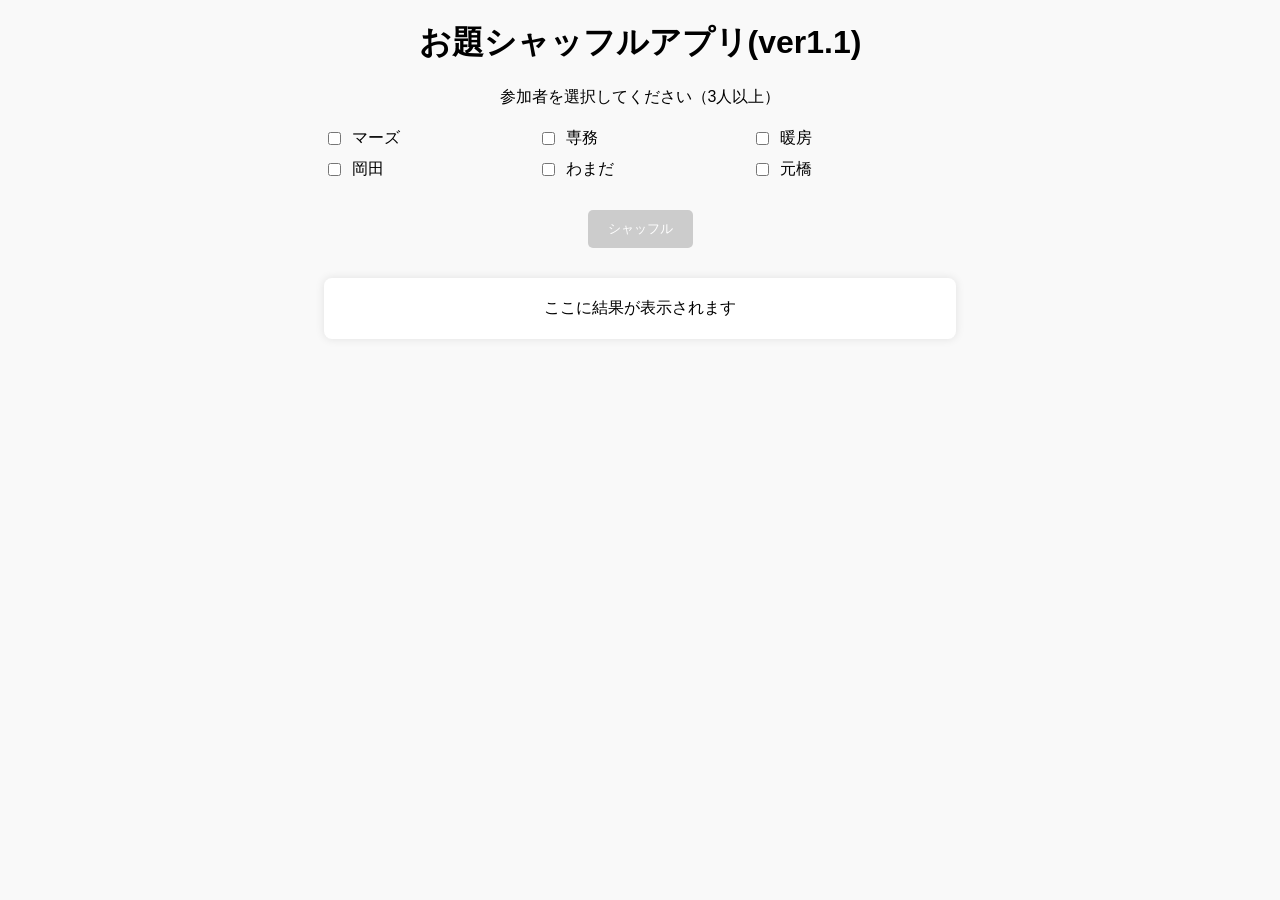
<file: index.html>
<!DOCTYPE html>
<html lang="ja">
<head>
    <meta charset="UTF-8">
    <meta name="viewport" content="width=device-width, initial-scale=1.0">
    <meta name="robots" content="noindex">
    <title>お題シャッフルアプリ</title>
    <link rel="stylesheet" href="styles.css">
    <link rel="icon" href="favicon.ico" type="image/x-icon">
</head>
<body>
    <div class="container">
        <h1>お題シャッフルアプリ(ver1.1)</h1>
        <p id="instruction">参加者を選択してください（3人以上）</p>
        <div class="checkbox-container" id="checkboxContainer"></div>
        <div id="inputContainer" class="input-container"></div>
        <div id="errorMessage" class="error-message hidden"></div>
        <button id="shuffleButton" class="shuffle-button" disabled>シャッフル</button>
        <div id="resultContainer" class="result-container">ここに結果が表示されます</div>

    </div>
    <script src="script.js"></script>
</body>
</html>
</file>
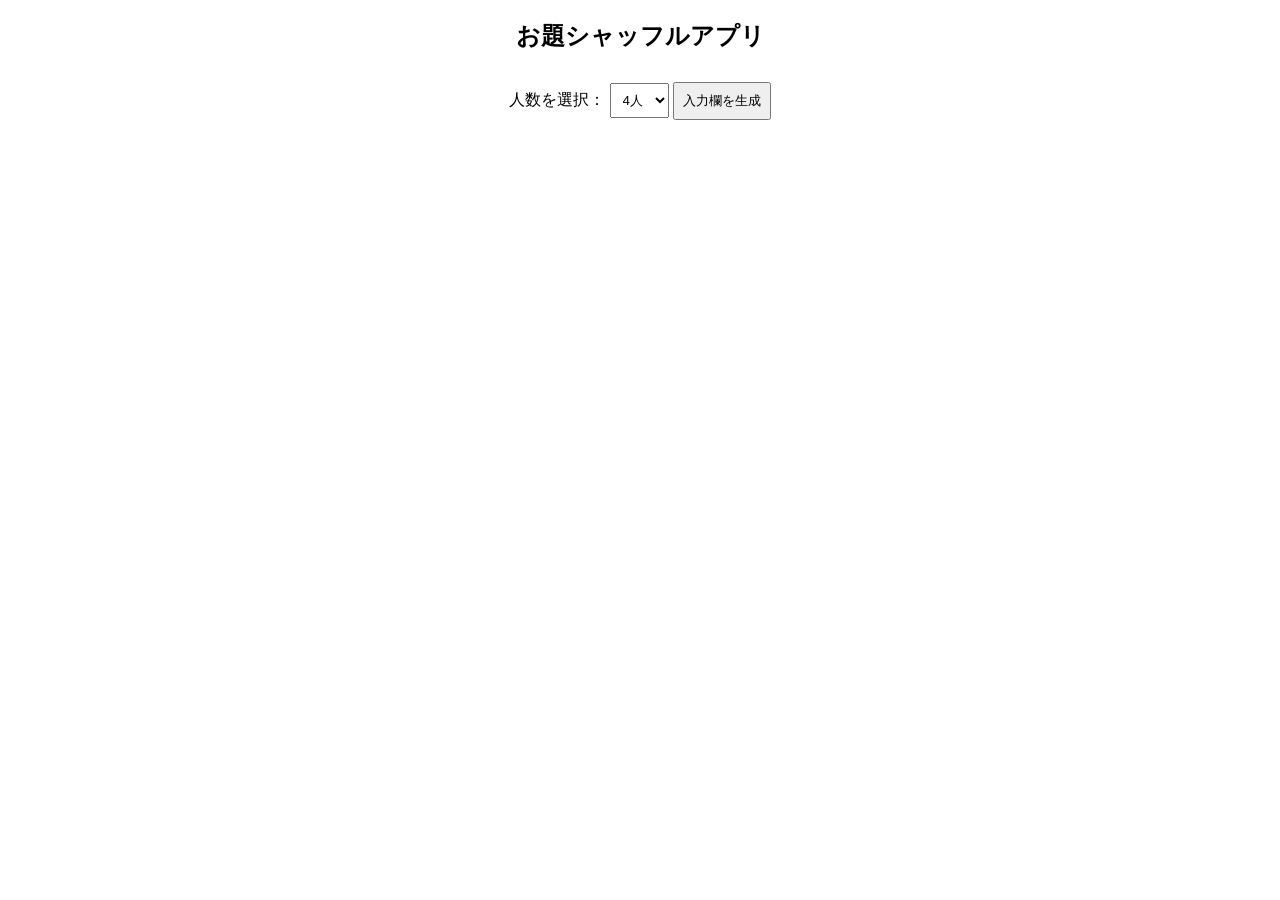
<file: index2.html>
<!DOCTYPE html>
<html lang="ja">
<head>
    <meta charset="UTF-8">
    <meta name="viewport" content="width=device-width, initial-scale=1.0">
    <title>お題シャッフルアプリ</title>
    <style>
        body {
            font-family: Arial, sans-serif;
            text-align: center;
            margin: 20px;
        }
        .container {
            max-width: 500px;
            margin: auto;
        }
        select, button {
            padding: 8px;
            margin: 10px 0;
            cursor: pointer;
        }
        .player-container {
            margin-top: 20px;
        }
        .player-row {
            display: flex;
            justify-content: space-between;
            align-items: center;
            margin-bottom: 10px;
        }
        .player-row input {
            flex: 1;
            padding: 8px;
            margin: 0 5px;
        }
        .result {
            margin-top: 20px;
            font-size: 18px;
            font-weight: bold;
        }
    </style>
</head>
<body>

    <div class="container">
        <h2>お題シャッフルアプリ</h2>
        
        <label for="playerCount">人数を選択：</label>
        <select id="playerCount">
            <option value="2">2人</option>
            <option value="3">3人</option>
            <option value="4" selected>4人</option>
            <option value="5">5人</option>
            <option value="6">6人</option>
        </select>
        <button id="generateInputs">入力欄を生成</button>

        <div class="player-container" id="playerContainer"></div>

        <button id="submit" style="display:none;">送信</button>
        <button id="reset" style="display:none;">リセット</button>
        <div class="result" id="result"></div>
    </div>

    <script>
        document.getElementById("generateInputs").addEventListener("click", function() {
            let playerCount = document.getElementById("playerCount").value;
            let container = document.getElementById("playerContainer");
            container.innerHTML = ""; // 一旦クリア

            for (let i = 0; i < playerCount; i++) {
                let div = document.createElement("div");
                div.classList.add("player-row");
                div.innerHTML = `
                    <input type="text" placeholder="名前" class="name">
                    <input type="text" placeholder="お題1" class="word1">
                    <input type="text" placeholder="お題2" class="word2">
                `;
                container.appendChild(div);
            }

            document.getElementById("submit").style.display = "block";
            document.getElementById("reset").style.display = "block";
        });

        function shuffleArray(array) {
            for (let i = array.length - 1; i > 0; i--) {
                let j = Math.floor(Math.random() * (i + 1));
                [array[i], array[j]] = [array[j], array[i]];
            }
        }

        document.getElementById("submit").addEventListener("click", function() {
            let names = [];
            let words1 = [];
            let words2 = [];

            document.querySelectorAll(".player-row").forEach(row => {
                let name = row.querySelector(".name").value.trim();
                let word1 = row.querySelector(".word1").value.trim();
                let word2 = row.querySelector(".word2").value.trim();

                if (name && word1 && word2) {
                    names.push(name);
                    words1.push(word1);
                    words2.push(word2);
                }
            });

            if (names.length < 2) {
                alert("2人以上の入力が必要です。");
                return;
            }

            let shuffled1 = [...words1];
            let shuffled2 = [...words2];
            do {
                shuffleArray(shuffled1);
                shuffleArray(shuffled2);
            } while (shuffled1.some((word, index) => word === words1[index]) ||
                     shuffled2.some((word, index) => word === words2[index]) ||
                     shuffled1.some((word, index) => word === shuffled2[index]));

            let resultText = "<h3>シャッフル結果</h3><table border='1' style='margin:auto;'><tr><th>名前</th><th>お題1</th><th>お題2</th></tr>";
            for (let i = 0; i < names.length; i++) {
                resultText += `<tr><td>${names[i]}</td><td>${shuffled1[i]}</td><td>${shuffled2[i]}</td></tr>`;
            }
            resultText += "</table>";
            document.getElementById("result").innerHTML = resultText;
        });

        document.getElementById("reset").addEventListener("click", function() {
            document.getElementById("playerContainer").innerHTML = "";
            document.getElementById("submit").style.display = "none";
            document.getElementById("reset").style.display = "none";
            document.getElementById("result").innerHTML = "";
        });
    </script>

</body>
</html>
</file>
<file: styles.css>
body {
    font-family: Arial, sans-serif;
    background-color: #F9F9F9;
    text-align: center;
}

.container {
    width: 50%; /* デフォルトは50% */
    margin: 0 auto;
}

@media (max-width: 800px) { /* 画面幅が800px以下（スマホサイズ）なら */
    .container {
        width: 95%; /* スマホでは95%に */
    }
}

.checkbox-container {
    display: grid;
    grid-template-columns: repeat(3, 1fr); /* 3列2行のグリッド */
    gap: 10px;
    justify-content: center;
    margin: 20px 0;
}

.checkbox-label {
    display: flex;
    align-items: center;
    gap: 8px; /* チェックボックスと名前の距離をさらに縮める */
    min-width: 160px; /* 名前部分の幅を160pxに統一 */
    white-space: nowrap; /* 改行防止 */
    justify-content: flex-start;
}

.error-message {
    color: red;
    font-weight: bold;
    margin: 10px 0;
}
.hidden {
    display: none;
}

.input-container {
    margin: 20px 0;
}

.input-row {
    display: flex;
    justify-content: center;
    gap: 10px;
    margin: 5px 0;
    align-items: center;
    margin-bottom: 16px;
}

.input-row strong {
    width: 100px; /* 名前部分の幅を統一 */
    text-align: center; /* テキストを中央揃え */
    flex-shrink: 0;
    background-color: #DDE7F0; /* 背景色を追加 */
    padding: 4px 0; /* 上下の余白 */
    border-radius: 3px; /* 角を丸く */
    font-size: 14px; /* フォントサイズを小さくする */
}

input {
    padding: 5px;
}

button {
    padding: 10px 20px;
    margin: 10px;
    border: none;
    background-color: #007BFF;
    color: white;
    cursor: pointer;
    border-radius: 5px;
}

button:disabled {
    background-color: #ccc;
}

.result-container {
    background: white;
    border-radius: 8px;
    box-shadow: 0px 0px 10px rgba(0, 0, 0, 0.1);
    padding: 20px;
    margin-top: 20px;
}

.result-table {
    width: 100%;
    border-collapse: collapse;
    margin-top: 20px;
}

.result-table th, .result-table td {
    border: 1px solid #ddd;
    padding: 8px;
}

.result-table th {
    background-color: #f2f2f2;
}

.hidden {
    display: none;
}
</file>
